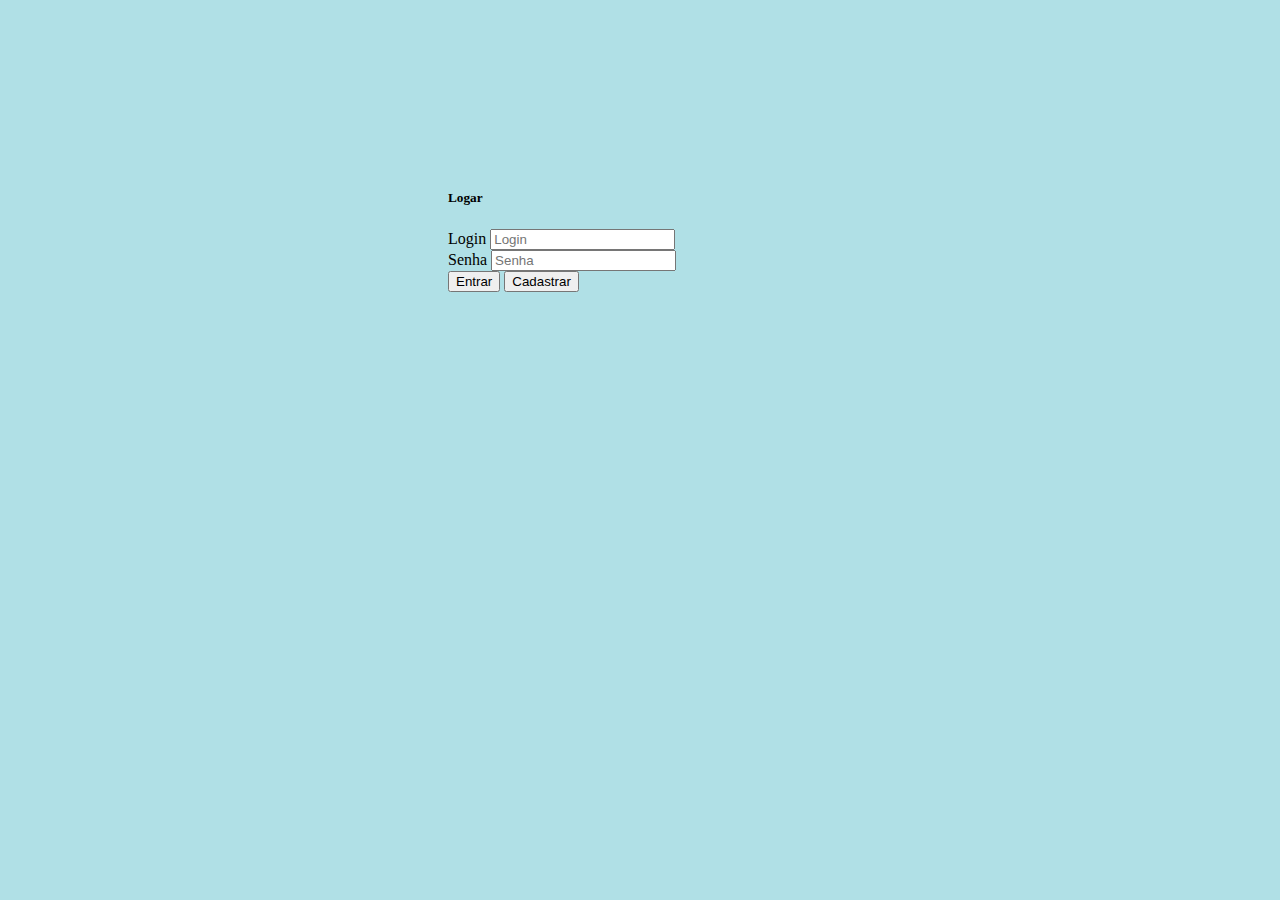
<file: index.html>
<!DOCTYPE html>
<html>

<head>
    <meta charset="utf-8">
    <title>Logar</title>
    <link rel="stylesheet" href="https://stackpath.bootstrapcdn.com/bootstrap/4.1.3/css/bootstrap.min.css" integrity="sha384-MCw98/SFnGE8fJT3GXwEOngsV7Zt27NXFoaoApmYm81iuXoPkFOJwJ8ERdknLPMO"
        crossorigin="anonymous">
    <link href="css/round-about.css" rel="stylesheet">
</head>

<body class="bkg">
    <form action="logar.php" method="post">
        <div class="style">
            <div class="card">
                <div class="form-group">
                    <h5 class="card-header">Logar</h5>
                    <label for="login">Login</label>
                    <input type="text" class="form-control" id="login" placeholder="Login" name="login">
                </div>
                <div class="form-group">
                    <label for="senha">Senha</label>
                    <input type="password" class="form-control" id="senha" placeholder="Senha" name="senha">
                </div>
                <div class="form-group text-center">
                    <button class="btn btn-primary btn-sm" type="submit" name="entrar">Entrar</button>
                    <a href="cadastro/">
                        <button type="button" class="btn btn-primary btn-sm" name="Cadastrar">Cadastrar</button>
                    </a>
                </div>
            </div>

          
    </form>
    <script src="https://code.jquery.com/jquery-3.3.1.slim.min.js" integrity="sha384-q8i/X+965DzO0rT7abK41JStQIAqVgRVzpbzo5smXKp4YfRvH+8abtTE1Pi6jizo"
        crossorigin="anonymous"></script>
    <script src="https://cdnjs.cloudflare.com/ajax/libs/popper.js/1.14.3/umd/popper.min.js" integrity="sha384-ZMP7rVo3mIykV+2+9J3UJ46jBk0WLaUAdn689aCwoqbBJiSnjAK/l8WvCWPIPm49"
        crossorigin="anonymous"></script>
    <script src="https://stackpath.bootstrapcdn.com/bootstrap/4.1.3/js/bootstrap.min.js" integrity="sha384-ChfqqxuZUCnJSK3+MXmPNIyE6ZbWh2IMqE241rYiqJxyMiZ6OW/JmZQ5stwEULTy"
        crossorigin="anonymous"></script>
</body>

</html>
</file>
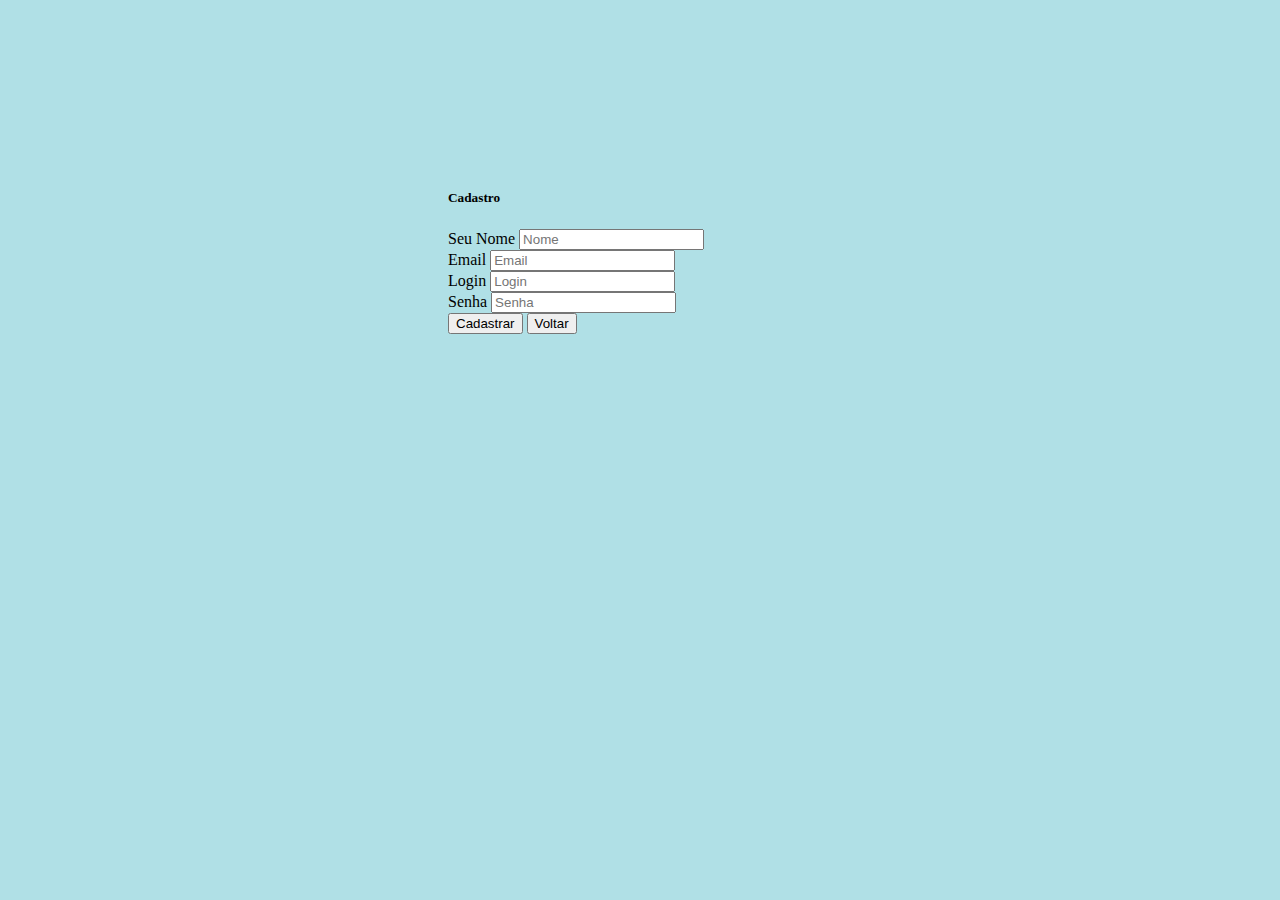
<file: cadastro/index.html>
<!DOCTYPE html>
<html>

<head>
    <meta charset="utf-8">
    <link rel="stylesheet" href="https://stackpath.bootstrapcdn.com/bootstrap/4.1.3/css/bootstrap.min.css" integrity="sha384-MCw98/SFnGE8fJT3GXwEOngsV7Zt27NXFoaoApmYm81iuXoPkFOJwJ8ERdknLPMO"
        crossorigin="anonymous">
    <link href="../css/round-about.css" rel="stylesheet">
    <title>Cadastrar</title>
</head>

<body class="bkg">
    <form action="cadastrar.php" method="POST">
        <div class="style">
            <div class="card">
                <div class="form-group">
                    <h5 class="card-header">Cadastro</h5>
                    <div class="form-group">
                        <label for="nome">Seu Nome</label>
                        <input type="text" class="form-control" id="nome" placeholder="Nome" name="nome" maxlength="50"
                            required>
                    </div>
                    <div class="form-group">
                        <label for="email">Email</label>
                        <input type="text" class="form-control" id="email" placeholder="Email" name="email" maxlength="50"
                            required>
                    </div>
                    <div class="form-group">
                        <label for="login">Login</label>
                        <input type="text" class="form-control" id="login" placeholder="Login" name="login" maxlength="15"
                            required>
                    </div>
                    <div class="form-group">
                        <label for="Senha">Senha</label>
                        <input type="password" class="form-control" id="senha" placeholder="Senha" name="senha"
                            maxlength="30" required>
                    </div>
                    <div class="form-group text-center">
                        <button type="submit" class="btn btn-primary btn-sm" name="cadastrar">Cadastrar</button>
                        <a href="../">
                            <button type="button" class="btn btn-primary btn-sm" name="voltar">Voltar</button>
                        </a>
                    </div>
                </div>
            </div>
    </form>
    <script src="https://code.jquery.com/jquery-3.3.1.slim.min.js" integrity="sha384-q8i/X+965DzO0rT7abK41JStQIAqVgRVzpbzo5smXKp4YfRvH+8abtTE1Pi6jizo"
        crossorigin="anonymous"></script>
    <script src="https://cdnjs.cloudflare.com/ajax/libs/popper.js/1.14.3/umd/popper.min.js" integrity="sha384-ZMP7rVo3mIykV+2+9J3UJ46jBk0WLaUAdn689aCwoqbBJiSnjAK/l8WvCWPIPm49"
        crossorigin="anonymous"></script>
    <script src="https://stackpath.bootstrapcdn.com/bootstrap/4.1.3/js/bootstrap.min.js" integrity="sha384-ChfqqxuZUCnJSK3+MXmPNIyE6ZbWh2IMqE241rYiqJxyMiZ6OW/JmZQ5stwEULTy"
        crossorigin="anonymous"></script>
</body>

</html>
</file>
<file: css/round-about.css>
/*!
 * Start Bootstrap - Round About (https://startbootstrap.com/template-overviews/round-about)
 * Copyright 2013-2017 Start Bootstrap
 * Licensed under MIT (https://github.com/BlackrockDigital/startbootstrap-round-about/blob/master/LICENSE)
 */

 body {
    padding-top: 54px;
  }
  
  @media (min-width: 992px) {
    body {
      padding-top: 56px;
    }
  }
  
  .style{
    width: 24rem;
    margin: 10% auto;
    
  }
  
  .bkg{
    background: #B0E0E6;
  }
  
  img{
    border: 1px black;
  }
</file>
